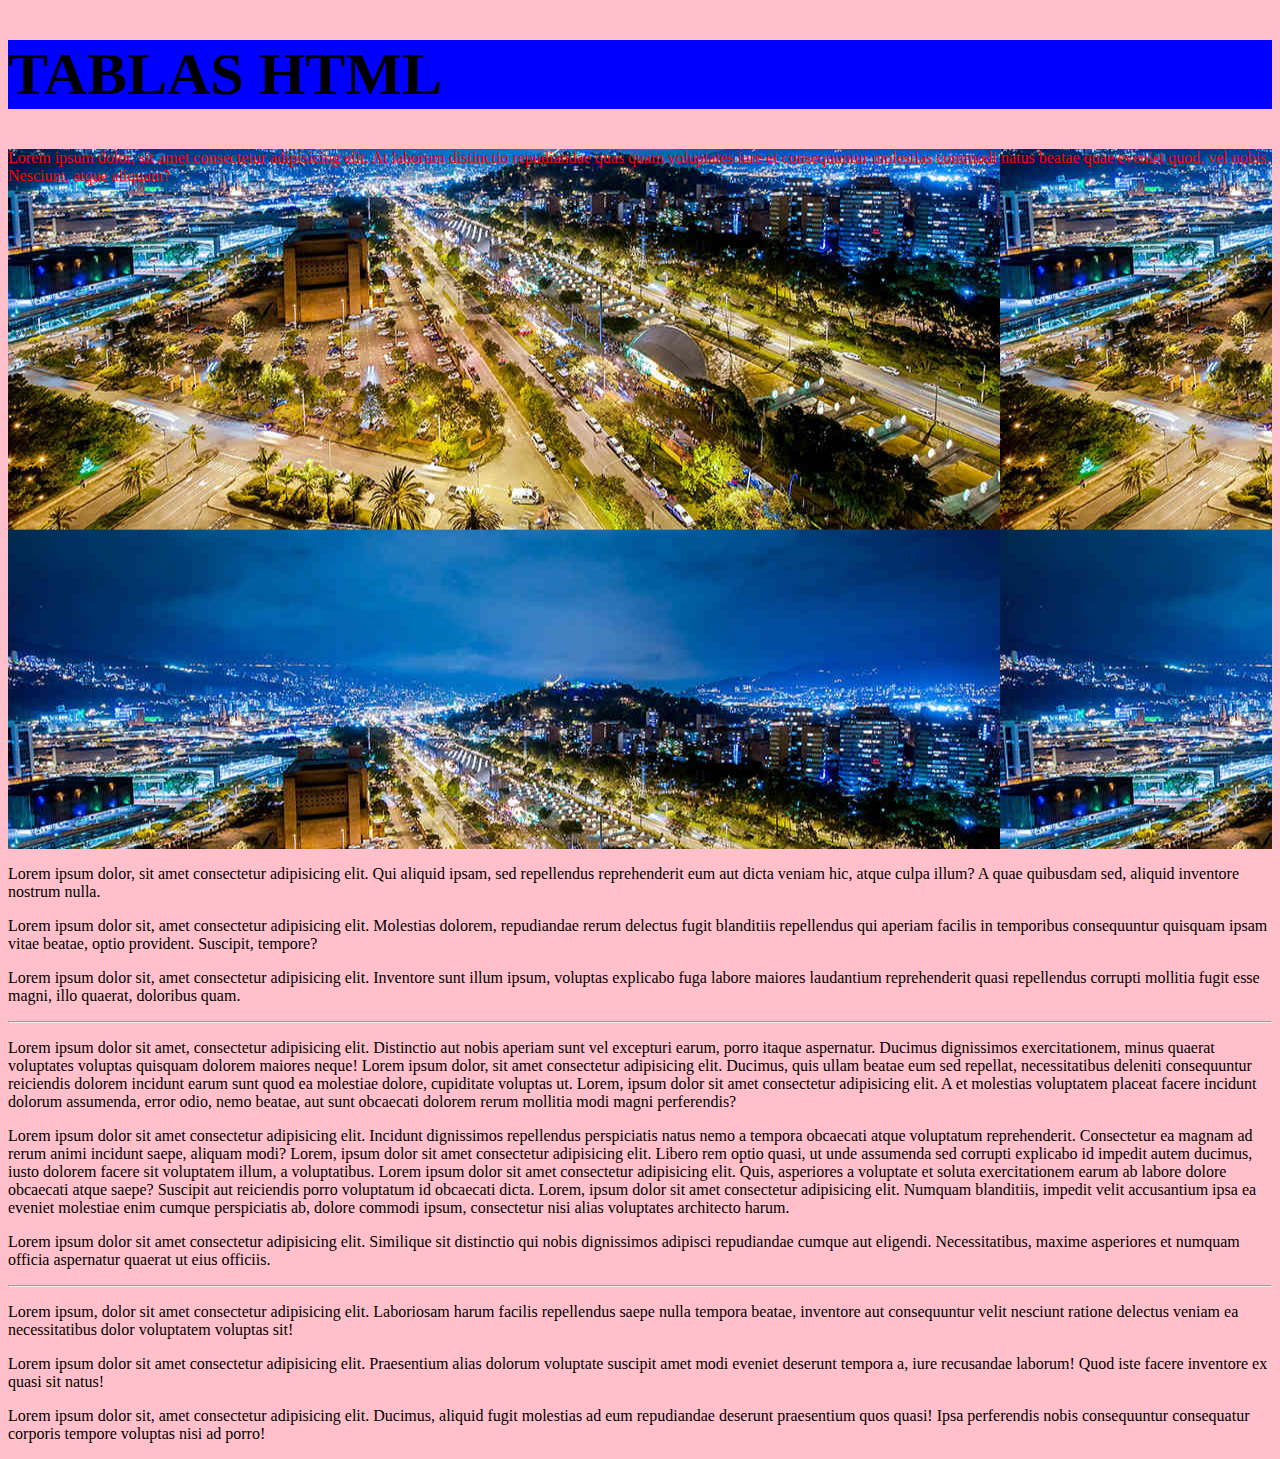
<file: pagina1.html>
<!DOCTYPE html>
<html lang="en">
<head>
    <meta charset="UTF-8">
    <meta name="viewport" content="width=device-width, initial-scale=1.0">
    <title>clasecss2</title>
    <link rel="stylesheet" href="estilos.css">
</head>
<body>
    <header class="header2">
         <h1>TABLAS HTML </h1>
    </header>
    <main>
        <section class="imagenfondo">
            <p class="textorojo">Lorem ipsum dolor, sit amet consectetur adipisicing elit. At laborum distinctio repudiandae quas quam voluptates iure et consequuntur molestias commodi natus beatae quae eveniet quod, vel nobis. Nesciunt, atque aliquam?</p>          
       </section>

        <section>
            <p>Lorem ipsum dolor, sit amet consectetur adipisicing elit. Qui aliquid ipsam, sed repellendus reprehenderit eum aut dicta veniam hic, atque culpa illum? A quae quibusdam sed, aliquid inventore nostrum nulla.</p>
            <p>Lorem ipsum dolor sit, amet consectetur adipisicing elit. Molestias dolorem, repudiandae rerum delectus fugit blanditiis repellendus qui aperiam facilis in temporibus consequuntur quisquam ipsam vitae beatae, optio provident. Suscipit, tempore?</p>
            <p>Lorem ipsum dolor sit, amet consectetur adipisicing elit. Inventore sunt illum ipsum, voluptas explicabo fuga labore maiores laudantium reprehenderit quasi repellendus corrupti mollitia fugit esse magni, illo quaerat, doloribus quam.</p>
        </section>
 
    <hr>
        <section>
            <p>Lorem ipsum dolor sit amet, consectetur adipisicing elit. Distinctio aut nobis aperiam sunt vel excepturi earum, porro itaque aspernatur. Ducimus dignissimos exercitationem, minus quaerat voluptates voluptas quisquam dolorem maiores neque! Lorem ipsum dolor, sit amet consectetur adipisicing elit. Ducimus, quis ullam beatae eum sed repellat, necessitatibus deleniti consequuntur reiciendis dolorem incidunt earum sunt quod ea molestiae dolore, cupiditate voluptas ut. Lorem, ipsum dolor sit amet consectetur adipisicing elit. A et molestias voluptatem placeat facere incidunt dolorum assumenda, error odio, nemo beatae, aut sunt obcaecati dolorem rerum mollitia modi magni perferendis?</p>

            <p>Lorem ipsum dolor sit amet consectetur adipisicing elit. Incidunt dignissimos repellendus perspiciatis natus nemo a tempora obcaecati atque voluptatum reprehenderit. Consectetur ea magnam ad rerum animi incidunt saepe, aliquam modi? Lorem, ipsum dolor sit amet consectetur adipisicing elit. Libero rem optio quasi, ut unde assumenda sed corrupti explicabo id impedit autem ducimus, iusto dolorem facere sit voluptatem illum, a voluptatibus. Lorem ipsum dolor sit amet consectetur adipisicing elit. Quis, asperiores a voluptate et soluta exercitationem earum ab labore dolore obcaecati atque saepe? Suscipit aut reiciendis porro voluptatum id obcaecati dicta. Lorem, ipsum dolor sit amet consectetur adipisicing elit. Numquam blanditiis, impedit velit accusantium ipsa ea eveniet molestiae enim cumque perspiciatis ab, dolore commodi ipsum, consectetur nisi alias voluptates architecto harum.</p>
            <p>Lorem ipsum dolor sit amet consectetur adipisicing elit. Similique sit distinctio qui nobis dignissimos adipisci repudiandae cumque aut eligendi. Necessitatibus, maxime asperiores et numquam officia aspernatur quaerat ut eius officiis.</p>
        </section>
 <hr>
        <section>
            <p>Lorem ipsum, dolor sit amet consectetur adipisicing elit. Laboriosam harum facilis repellendus saepe nulla tempora beatae, inventore aut consequuntur velit nesciunt ratione delectus veniam ea necessitatibus dolor voluptatem voluptas sit!</p>
            <p>Lorem ipsum dolor sit amet consectetur adipisicing elit. Praesentium alias dolorum voluptate suscipit amet modi eveniet deserunt tempora a, iure recusandae laborum! Quod iste facere inventore ex quasi sit natus!</p>
            <p>Lorem ipsum dolor sit, amet consectetur adipisicing elit. Ducimus, aliquid fugit molestias ad eum repudiandae deserunt praesentium quos quasi! Ipsa perferendis nobis consequuntur consequatur corporis tempore voluptas nisi ad porro!</p>
        </section>
        
        

    </main>
    <footer>

    </footer>

</body>
</html>
</file>
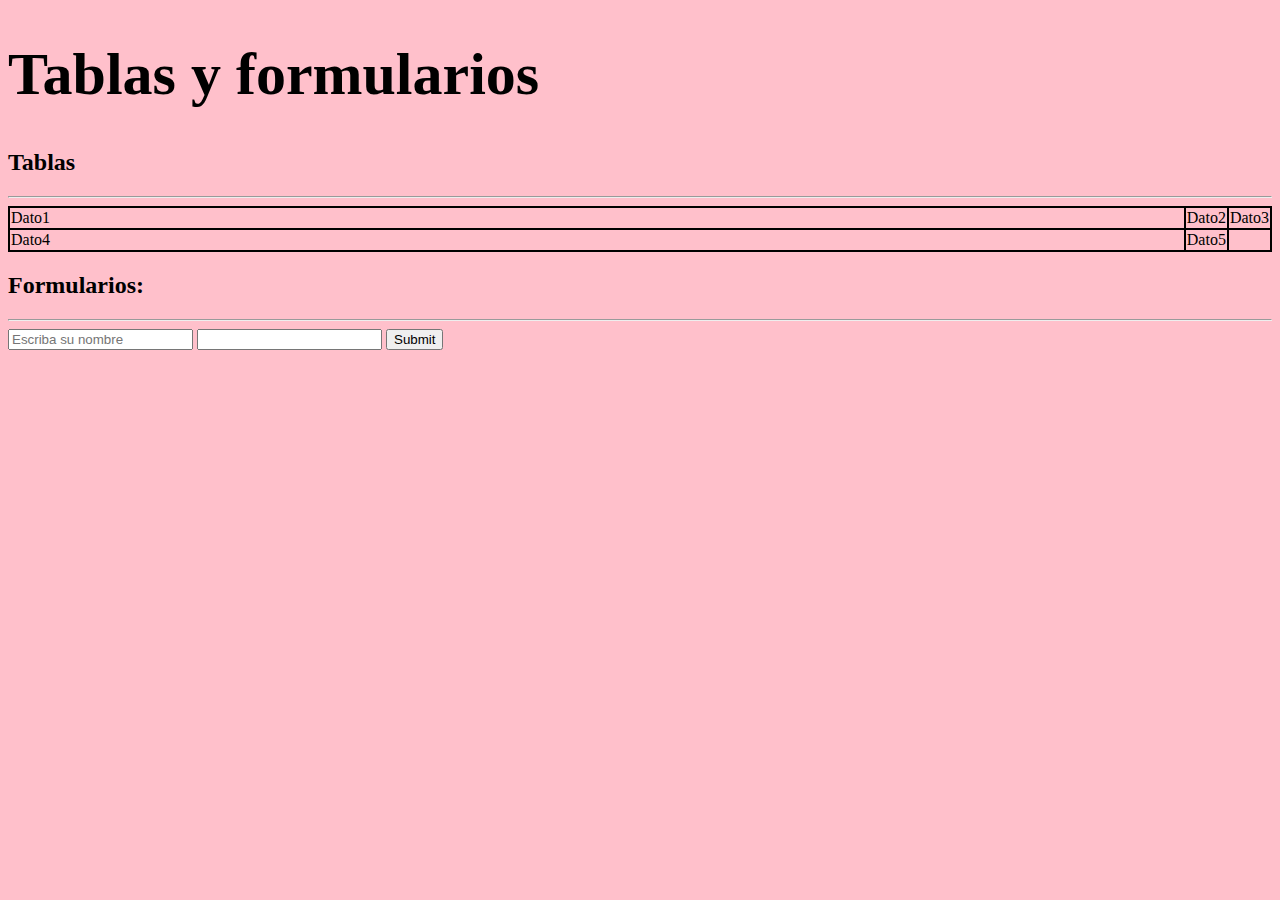
<file: pagina2.html>
<!DOCTYPE html>
<html lang="en">
<head>
    <meta charset="UTF-8">
    <meta name="viewport" content="width=device-width, initial-scale=1.0">
    <title>Document</title>
    <link rel="stylesheet" href="estilos.css">
</head>
<body>
    <header>
          <h1>Tablas y formularios</h1>
    </header>

    <main>
        <section>
            <h2>Tablas</h2>
            <hr>
            <table>
                <tr>
                    <td>Dato1</td>
                    <td>Dato2</td>
                    <td>Dato3</td>
                </tr>
                <tr>
                    <td>Dato4</td>
                    <td>Dato5</td>
                    
                </tr>
            </table>
        </section>

        <section>
            <h2>Formularios:</h2>
            <hr>
            <form>
                <input type="text" id="nombre" name="nombre" placeholder="Escriba su nombre">
                <input type="text" id="password" name="password">
                <input type="submit" id="btnEnviar" name="btnEnviar">
            </form>
        </section>
        

    </main>

    <footer>

    </footer>
    
</body>
</html>
</file>
<file: estilos.css>
h1{
    font-size: 60px;
}

h3 {
    font-size: 100px;
}

.familiaTexto{
        font-family: "papyrus";
        font-size: 21px;
        color:#B51DE5; 
        text-align: justify;

}

body{
    background-color: pink;

}

.bodyprincipal{
    background-color: powderblue;
}

.header1{
    background-color: green;
}

.header2{
    background-color: blue;
}

.imagenfondo{
    background-image: url(img/medellin.jpg);
    height: 700px;
    background-attachment: fixed;
}

.textorojo{
    color:red;
}

table, td{
    border: 2px solid;
    border-collapse: collapse;
    width: 100%;
}
tr:hover{
    background-color: aqua;

}
</file>
